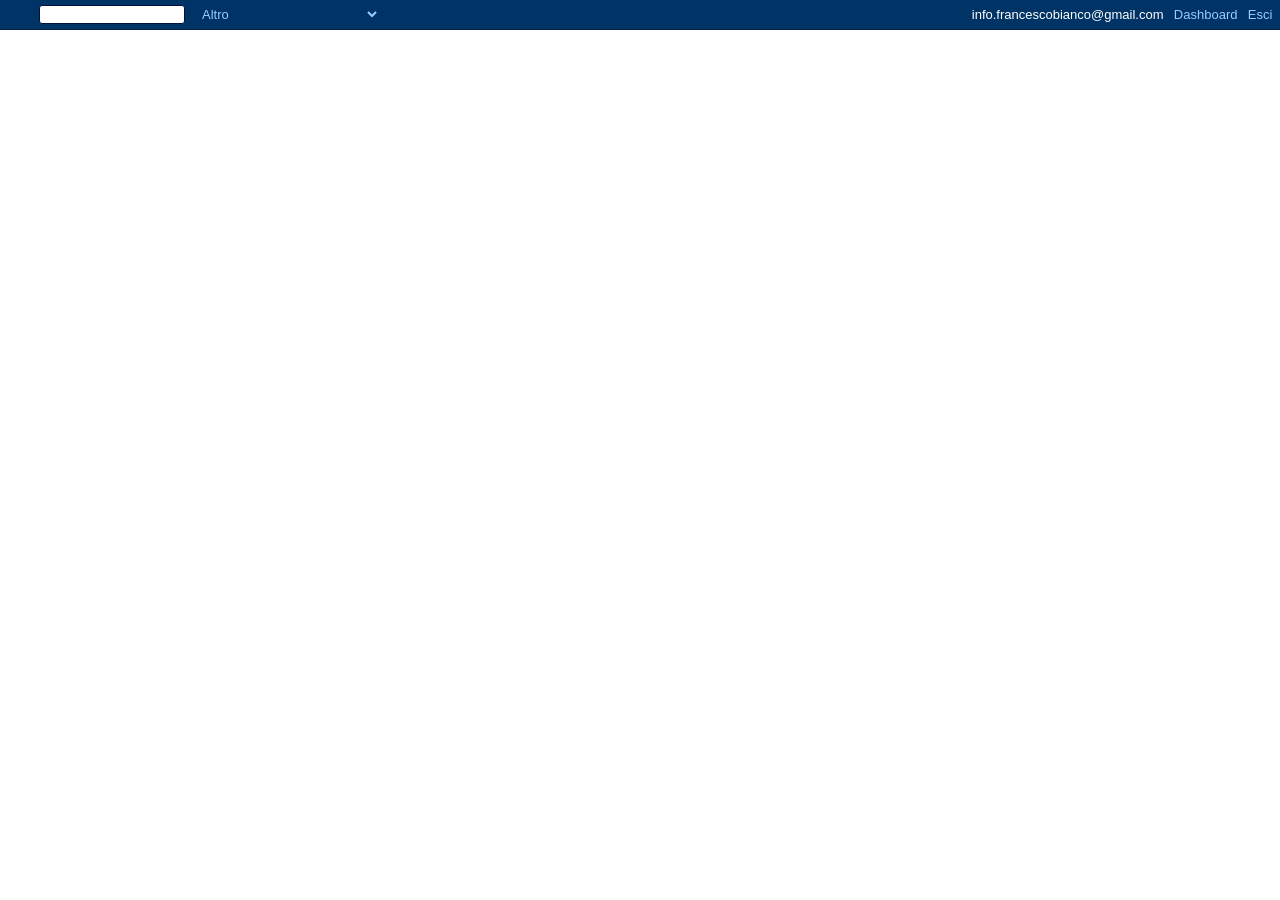
<file: backup/ldr-matrix-original-post/index_files/8557153329162421800.html>
<!DOCTYPE html>
<!-- saved from url=(0373)https://www.blogger.com/navbar/8557153329162421800?po=1624831549402895800&origin=https://tecnomelque.blogspot.com&usegapi=1&jsh=m%3B%2F_%2Fscs%2Fabc-static%2F_%2Fjs%2Fk%3Dgapi.lb.it.TBe7ZxrBFCA.O%2Fd%3D1%2Frs%3DAHpOoo-tiVwM6Ncm0sdFypY2U02zja8MMA%2Fm%3D__features__#id=navbar-iframe&_gfid=navbar-iframe&parent=https%3A%2F%2Ftecnomelque.blogspot.com&pfname=&rpctoken=41386115 -->
<html lang="it" dir="ltr"><head><meta http-equiv="Content-Type" content="text/html; charset=UTF-8"><!--<base href="https://www.blogger.com/">--><base href="."><link rel="preconnect" href="https://www.gstatic.com/"><meta name="referrer" content="origin"><script nonce="">window['ppConfig'] = {productName: 'BloggerNavbarUi', deleteIsEnforced:  true , sealIsEnforced:  true , heartbeatRate:  0.5 , periodicReportingRateMillis:  60000.0 , disableAllReporting:  false };(function(){'use strict';function k(a){var b=0;return function(){return b<a.length?{done:!1,value:a[b++]}:{done:!0}}}var l=typeof Object.defineProperties=="function"?Object.defineProperty:function(a,b,c){if(a==Array.prototype||a==Object.prototype)return a;a[b]=c.value;return a};
function m(a){a=["object"==typeof globalThis&&globalThis,a,"object"==typeof window&&window,"object"==typeof self&&self,"object"==typeof global&&global];for(var b=0;b<a.length;++b){var c=a[b];if(c&&c.Math==Math)return c}throw Error("Cannot find global object");}var n=m(this);function p(a,b){if(b)a:{var c=n;a=a.split(".");for(var d=0;d<a.length-1;d++){var e=a[d];if(!(e in c))break a;c=c[e]}a=a[a.length-1];d=c[a];b=b(d);b!=d&&b!=null&&l(c,a,{configurable:!0,writable:!0,value:b})}}
function q(a){var b=typeof Symbol!="undefined"&&Symbol.iterator&&a[Symbol.iterator];if(b)return b.call(a);if(typeof a.length=="number")return{next:k(a)};throw Error(String(a)+" is not an iterable or ArrayLike");}p("Object.is",function(a){return a?a:function(b,c){return b===c?b!==0||1/b===1/c:b!==b&&c!==c}});
p("Array.prototype.includes",function(a){return a?a:function(b,c){var d=this;d instanceof String&&(d=String(d));var e=d.length;c=c||0;for(c<0&&(c=Math.max(c+e,0));c<e;c++){var f=d[c];if(f===b||Object.is(f,b))return!0}return!1}});
p("String.prototype.includes",function(a){return a?a:function(b,c){if(this==null)throw new TypeError("The 'this' value for String.prototype.includes must not be null or undefined");if(b instanceof RegExp)throw new TypeError("First argument to String.prototype.includes must not be a regular expression");return this.indexOf(b,c||0)!==-1}});function r(a,b,c){a("https://csp.withgoogle.com/csp/proto/"+encodeURIComponent(b),JSON.stringify(c))}function t(){var a;if((a=window.ppConfig)==null?0:a.disableAllReporting)return function(){};var b,c,d,e;return(e=(b=window)==null?void 0:(c=b.navigator)==null?void 0:(d=c.sendBeacon)==null?void 0:d.bind(navigator))!=null?e:u}function u(a,b){var c=new XMLHttpRequest;c.open("POST",a);c.send(b)}
function v(){var a=(w=Object.prototype)==null?void 0:w.__lookupGetter__("__proto__"),b=x,c=y;return function(){var d=a.call(this),e,f,g,h;r(c,b,{type:"ACCESS_GET",origin:(f=window.location.origin)!=null?f:"unknown",report:{className:(g=d==null?void 0:(e=d.constructor)==null?void 0:e.name)!=null?g:"unknown",stackTrace:(h=Error().stack)!=null?h:"unknown"}});return d}}
function z(){var a=(A=Object.prototype)==null?void 0:A.__lookupSetter__("__proto__"),b=x,c=y;return function(d){d=a.call(this,d);var e,f,g,h;r(c,b,{type:"ACCESS_SET",origin:(f=window.location.origin)!=null?f:"unknown",report:{className:(g=d==null?void 0:(e=d.constructor)==null?void 0:e.name)!=null?g:"unknown",stackTrace:(h=Error().stack)!=null?h:"unknown"}});return d}}function B(a,b){C(a.productName,b);setInterval(function(){C(a.productName,b)},a.periodicReportingRateMillis)}
var D="constructor __defineGetter__ __defineSetter__ hasOwnProperty __lookupGetter__ __lookupSetter__ isPrototypeOf propertyIsEnumerable toString valueOf __proto__ toLocaleString x_ngfn_x".split(" "),E=D.concat,F=navigator.userAgent.match(/Firefox\/([0-9]+)\./),G=(!F||F.length<2?0:Number(F[1])<75)?["toSource"]:[],H;if(G instanceof Array)H=G;else{for(var I=q(G),J,K=[];!(J=I.next()).done;)K.push(J.value);H=K}var L=E.call(D,H),M=[];
function C(a,b){for(var c=[],d=q(Object.getOwnPropertyNames(Object.prototype)),e=d.next();!e.done;e=d.next())e=e.value,L.includes(e)||M.includes(e)||c.push(e);e=Object.prototype;d=[];for(var f=0;f<c.length;f++){var g=c[f];d[f]={name:g,descriptor:Object.getOwnPropertyDescriptor(Object.prototype,g),type:typeof e[g]}}if(d.length!==0){c=q(d);for(e=c.next();!e.done;e=c.next())M.push(e.value.name);var h;r(b,a,{type:"SEAL",origin:(h=window.location.origin)!=null?h:"unknown",report:{blockers:d}})}};var N=Math.random(),O=t(),P=window.ppConfig;P&&(P.disableAllReporting||P.deleteIsEnforced&&P.sealIsEnforced||N<P.heartbeatRate&&r(O,P.productName,{origin:window.location.origin,type:"HEARTBEAT"}));var y=t(),Q=window.ppConfig;if(Q)if(Q.deleteIsEnforced)delete Object.prototype.__proto__;else if(!Q.disableAllReporting){var x=Q.productName;try{var w,A;Object.defineProperty(Object.prototype,"__proto__",{enumerable:!1,get:v(),set:z()})}catch(a){}}
(function(){var a=t(),b=window.ppConfig;b&&(b.sealIsEnforced?Object.seal(Object.prototype):b.disableAllReporting||(document.readyState!=="loading"?B(b,a):document.addEventListener("DOMContentLoaded",function(){B(b,a)})))})();}).call(this);
</script><link rel="canonical" href="https://www.blogger.com/navbar/8557153329162421800"><script data-id="_gd" nonce="">window.WIZ_global_data = {"D09FCc":false,"DhgoDe":"%.@.null,null,null,\"https://www.google.com/recaptcha/api.js?trustedtypes\\u003dtrue\\u0026render\\u003d6LcdyMoZAAAAAFYwZAM4wZySTWVzr15BuInOVasu\"]","DpimGf":false,"EP1ykd":["/_/*","/mediamanager","/mediamanager/*"],"FdrFJe":"-5799141982873411731","Im6cmf":"/_/BloggerNavbarUi","LVIXXb":1,"LoQv7e":true,"MT7f9b":[],"MUE6Ne":"BloggerNavbarUi","O0O8Gc":"prod","Pttpvd":"https://connect.corp.google.com/","QrtxK":"0","S06Grb":"106338714788479880347","S6lZl":98421741,"SNlM0e":"AP-wQTRjHKeSTm3M0HKrm8ILZoNf:1746019723157","TSDtV":"%.@.[[null,[[45693794,null,false,null,null,null,\"fEjQnf\"],[45666884,null,true,null,null,null,\"t7Rarc\"],[45622724,null,true,null,null,null,\"jrwoqf\"],[45687699,null,false,null,null,null,\"H1TAV\"],[45453809,null,false,null,null,null,\"D1bn1b\"],[45693795,null,false,null,null,null,\"LjszJf\"],[45462839,null,true,null,null,null,\"UQiIPe\"],[45671567,null,false,null,null,null,\"syoxBb\"],[45453591,null,false,null,null,null,\"q0Wzdd\"],[45459555,null,false,null,null,null,\"Imeoqb\"],[45453783,null,true,null,null,null,\"hruxee\"],[45453806,null,true,null,null,null,\"UvZcsc\"],[45693316,null,false,null,null,null,\"T2lxsf\"],[45453594,null,true,null,null,null,\"P7esse\"],[45453587,null,true,null,null,null,\"vBV9id\"],[45685753,null,false,null,null,null,\"fYoHaf\"],[45667569,null,false,null,null,null,\"auEOke\"],[45648186,null,true,null,null,null,\"uOGlLc\"],[45453592,null,true,null,null,null,\"LrXoMe\"],[45672035,null,true,null,null,null,\"Ppwqme\"],[45688853,null,false,null,null,null,\"eXTpR\"],[45615300,null,true,null,null,null,\"aBBWjd\"],[45691123,null,false,null,null,null,\"b9Ro1e\"],[45453583,null,false,null,null,null,\"htThDb\"],[45453581,null,false,null,null,null,\"HVBB8d\"],[45677390,null,false,null,null,null,\"bKshFb\"],[45667603,null,false,null,null,null,\"GxOdpf\"],[45639442,null,true,null,null,null,\"aJMCnf\"],[45453597,null,true,null,null,null,\"XUycve\"],[45453582,null,false,null,null,null,\"rfYutc\"],[45453804,null,true,null,null,null,\"xmeGFd\"],[45679914,null,true,null,null,null,\"XZBBvd\"],[45665065,null,true,null,null,null,\"rrTD8\"],[45453588,null,true,null,null,null,\"cWN23c\"],[97873440,null,true,null,null,null,\"UHUTPb\"],[45453805,null,true,null,null,null,\"dYFpCd\"],[45453596,null,true,null,null,null,\"TjTUuf\"],[45453589,null,false,null,null,null,\"RiMaOe\"],[45659148,null,false,null,null,null,\"ZNGABe\"],[45679915,null,true,null,null,null,\"kPOBAc\"],[45453808,null,true,null,null,null,\"RKg7re\"],[45453598,null,true,null,null,null,\"Uf0Lzf\"],[45685752,null,false,null,null,null,\"px1Wsb\"],[45453584,null,false,null,null,null,\"ba4e8\"],[45453595,null,true,null,null,null,\"mjuTUc\"],[45676334,null,false,null,null,null,\"IO3One\"],[45453593,null,true,null,null,null,\"JRlLM\"]],\"CAMSEh0X0tfYKwjLjtgGCO6PKwDYdw\\u003d\\u003d\"]]]","UUFaWc":"%.@.null,1000,2]","Vvafkd":false,"W3Yyqf":"106338714788479880347","Yllh3e":"%.@.1746019723132236,122285692,1511222195]","b5W2zf":"default_BloggerNavbarUi","bhtUOb":"","cfb2h":"boq_bloggeruiserver_20250424.00_p0","eNnkwf":"1746019723","eptZe":"/_/BloggerNavbarUi/","fPDxwd":[93841509,97496386,98218420],"gGcLoe":false,"iCzhFc":false,"khbx6e":false,"mEBQib":"6LcdyMoZAAAAAFYwZAM4wZySTWVzr15BuInOVasu","nQyAE":{"aBBWjd":"true","kPOBAc":"true","UQiIPe":"true","XZBBvd":"true","RiMaOe":"false","aJMCnf":"true","rrTD8":"true","htThDb":"false","rfYutc":"false","ba4e8":"false","HVBB8d":"false","cWN23c":"true","vBV9id":"true","xmeGFd":"true","dYFpCd":"true","GxOdpf":"false","UvZcsc":"true","RKg7re":"true","D1bn1b":"false","bKshFb":"false","XUycve":"true","ZNGABe":"false","b9Ro1e":"false","px1Wsb":"false","q0Wzdd":"false","Uf0Lzf":"true","hruxee":"true","auEOke":"false","IO3One":"false","Ppwqme":"true","fYoHaf":"false","JRlLM":"true","H1TAV":"false","P7esse":"true","LrXoMe":"true","eXTpR":"false","mjuTUc":"true"},"oPEP7c":"info.francescobianco@gmail.com","p9hQne":"/_/scs/mss-static/_/r/","qDCSke":"106338714788479880347","qwAQke":"BloggerNavbarUi","qymVe":"zQuK5mCJ7M7DdHe_LM19gBYv4fc","rEWKVc":"prod","rtQCxc":-120,"u4g7r":"%.@.null,1,2]","vJQk6":false,"w2btAe":"%.@.\"106338714788479880347\",\"106338714788479880347\",\"0\",true,null,null,true,false]","xn5OId":false,"xnI9P":true,"xwAfE":true,"y2FhP":"prod","yFnxrf":1884,"zChJod":"%.@.]"};</script><script nonce="">(function(){'use strict';var a=window,d=a.performance,l=k();a.cc_latency_start_time=d&&d.now?0:d&&d.timing&&d.timing.navigationStart?d.timing.navigationStart:l;function k(){return d&&d.now?d.now():(new Date).getTime()}function n(e){if(d&&d.now&&d.mark){var g=d.mark(e);if(g)return g.startTime;if(d.getEntriesByName&&(e=d.getEntriesByName(e).pop()))return e.startTime}return k()}a.onaft=function(){n("aft")};a._isLazyImage=function(e){return e.hasAttribute("data-src")||e.hasAttribute("data-ils")||e.getAttribute("loading")==="lazy"};
a.l=function(e){function g(b){var c={};c[b]=k();a.cc_latency.push(c)}function m(b){var c=n("iml");b.setAttribute("data-iml",c);return c}a.cc_aid=e;a.iml_start=a.cc_latency_start_time;a.css_size=0;a.cc_latency=[];a.ccTick=g;a.onJsLoad=function(){g("jsl")};a.onCssLoad=function(){g("cssl")};a._isVisible=function(b,c){if(!c||c.style.display=="none")return!1;var f=b.defaultView;if(f&&f.getComputedStyle&&(f=f.getComputedStyle(c),f.height=="0px"||f.width=="0px"||f.visibility=="hidden"))return!1;if(!c.getBoundingClientRect)return!0;
var h=c.getBoundingClientRect();c=h.left+a.pageXOffset;f=h.top+a.pageYOffset;if(f+h.height<0||c+h.width<0||h.height<=0||h.width<=0)return!1;b=b.documentElement;return f<=(a.innerHeight||b.clientHeight)&&c<=(a.innerWidth||b.clientWidth)};a._recordImlEl=m;document.documentElement.addEventListener("load",function(b){b=b.target;var c;b.tagName!="IMG"||b.hasAttribute("data-iid")||a._isLazyImage(b)||b.hasAttribute("data-noaft")||(c=m(b));if(a.aft_counter&&(b=a.aft_counter.indexOf(b),b!==-1&&(b=a.aft_counter.splice(b,
1).length===1,a.aft_counter.length===0&&b&&c)))a.onaft(c)},!0);a.prt=-1;a.wiz_tick=function(){var b=n("prt");a.prt=b}};}).call(this);
l('pwnGW')</script><script nonce="">var _F_cssRowKey = 'boq-blogger.BloggerNavbarUi.5Tdsh4YfTW0.L.B1.O';var _F_combinedSignature = 'AEy-KP1tFsR--EI_TkV1F9RtCpTqIfvyYQ';function _DumpException(e) {throw e;}</script><style data-href="/_/scs/mss-static/_/ss/k=boq-blogger.BloggerNavbarUi.5Tdsh4YfTW0.L.B1.O/am=AGDALQ/d=1/ed=1/rs=AEy-KP24xaTS3GTfiFmh9RtOE7nndy_iiQ/m=navbarview,_b,_tp" nonce="">html,body{height:100%;overflow:hidden}body{-webkit-font-smoothing:antialiased;-moz-osx-font-smoothing:grayscale;color:rgba(0,0,0,.87);font-family:Roboto,RobotoDraft,Helvetica,Arial,sans-serif;margin:0;text-size-adjust:100%}textarea{font-family:Roboto,RobotoDraft,Helvetica,Arial,sans-serif}a{text-decoration:none;color:#2962ff}img{border:none}*{-webkit-tap-highlight-color:transparent}#apps-debug-tracers{display:none}html,body{overflow:visible}body{overflow-y:scroll}/*# sourceMappingURL=chrome.css.map */.kFwPee{height:100%}.ydMMEb{width:100%}.SSPGKf{display:block;overflow-y:hidden;z-index:1}.eejsDc{overflow-y:auto;-webkit-overflow-scrolling:touch}.MCcOAc{bottom:0;left:0;position:absolute;right:0;top:0;overflow:hidden;z-index:1}.MCcOAc>.pGxpHc{flex-shrink:0;flex-grow:0}.IqBfM>.HLlAHb{align-items:center;display:flex;height:60px;position:absolute;right:16px;top:0;z-index:9999}.VUoKZ{display:none;position:absolute;top:0;left:0;right:0;height:3px;z-index:1001}.TRHLAc{position:absolute;top:0;left:0;width:25%;height:100%;background:#68e;transform:scaleX(0)}.TRHLAc{transform-origin:0 0}.mIM26c .VUoKZ{display:block}.mIM26c .TRHLAc{animation:boqChromeapiPageProgressAnimation 1s infinite;animation-timing-function:cubic-bezier(.4,0,1,1);animation-delay:.1s}.ghyPEc .VUoKZ{position:fixed}@keyframes boqChromeapiPageProgressAnimation{0%{transform:scaleX(0)}50%{transform:scaleX(5)}100%{transform:scaleX(5) translateX(100%)}}.IqBfM{bottom:auto;height:100%;right:auto;width:auto}c-wiz{contain:style}c-wiz>c-data{display:none}c-wiz.rETSD{contain:none}c-wiz.Ubi8Z{contain:layout style}.T4LgNb{bottom:0;left:0;top:0;right:0;position:absolute;z-index:1}.QMEh5b{position:absolute;top:0;left:0;right:0;z-index:3}.AOq4tb{height:56px}.kFwPee{position:relative;z-index:1;height:100%}.ydMMEb{height:56px;width:100%}.SSPGKf{overflow-y:hidden;position:absolute;bottom:0;left:0;right:0;top:0}.ecJEib .AOq4tb,.ecJEib .ydMMEb{height:64px}.e2G3Fb.EWZcud .AOq4tb,.e2G3Fb.EWZcud .ydMMEb{height:48px}.e2G3Fb.b30Rkd .AOq4tb,.e2G3Fb.b30Rkd .ydMMEb{height:56px}.cqsZzb{color:#fff;border-bottom-color:#024}.uFJ9Xb{color:#333;border-bottom-color:#f5ece2}.rCOdyc{color:#fff;border-bottom-color:#111}.vzSyEf{color:#000;border-bottom-color:#ccc}.mwFK0c{color:#444;border-bottom-color:#888}.TvaWRc{color:#ccc;border-bottom-color:#000}.k0qKjf{position:absolute;left:0;top:0;width:100%;height:30px;z-index:-1}.SPddH{background-color:#036}.jeP7cd{background-color:#e1d4c0}.pxD7f{background-color:#333}.axN5sf{background-color:#ededed}.ijDOxc{background-color:#fff;opacity:.4}.fhABSc{background-color:#000;opacity:.4}.ToxeQe{background-color:transparent}.ToxeQe:active{background-color:#fff;opacity:.4}.JJYBTc{background-color:transparent}.JJYBTc:active{background-color:#000;opacity:.4}.PGEEnb{display:inline-block;font-size:13px;vertical-align:middle;padding:2px .4em}.PGEEnb:hover{text-decoration:underline}.TbO8xc{color:#9cf}.TbO8xc:hover{color:#fff}.IZfeAd{color:#664e38}.IZfeAd:hover{color:#047}.DO9Q8b{color:#aaa}.DO9Q8b:hover{color:#fff}.ZCoDM{color:#333}.ZCoDM:hover{color:#930}.s8lUn{color:#333}.s8lUn:hover{color:#55e}.HyeTMe{color:#ddd}.HyeTMe:hover{color:#fff}.QESfS{display:block;margin-right:8px;margin-left:8px;width:20px;height:20px;cursor:pointer;cursor:hand}.dtva3b{background:url(https://resources.blogblog.com/img/navbar/icons_orange.png) no-repeat -26px 0}.IDE63d{background:url(https://resources.blogblog.com/img/navbar/icons_orange.png) no-repeat -26px 0}.RJhere{background:url(https://resources.blogblog.com/img/navbar/icons_gray.png) no-repeat -26px 0}.F5rZ9d{background:url(https://resources.blogblog.com/img/navbar/icons_orange.png) no-repeat -26px 0}.jgqtSe{background:url(https://resources.blogblog.com/img/navbar/icons_peach.png) no-repeat -26px 0}.uxk61d{background:url(https://resources.blogblog.com/img/navbar/icons_gray.png) no-repeat -26px 0}.ENqPLc{font-size:13px;color:#000;background-color:transparent;border:none;width:120px;margin:0}.bQ1fYb{margin:0 .5em 0 0;border-radius:3px;-moz-border-radius:3px;-webkit-border-radius:3px;padding:0 .3em}.lVTjQb{background-color:#fff;border:1px solid #014}.YDEM2{background-color:#fff;border:1px solid #bcac97}.d6y1ec{background-color:#fff;border:1px solid #000}.d8Wvcd,.nl9vJe{background-color:#fff;border:1px solid #014}.ZObeYc{background-color:#fff;border:1px solid #aaa}.m3Blcf{display:block;width:13px;height:13px;cursor:pointer;cursor:hand}.XFFe5e{background:url(https://resources.blogblog.com/img/navbar/icons_orange.png) no-repeat 0 0}.XFFe5e:hover{background:url(https://resources.blogblog.com/img/navbar/icons_orange.png) no-repeat -13px 0}.iXjxgf{background:url(https://resources.blogblog.com/img/navbar/icons_orange.png) no-repeat 0 0}.iXjxgf:hover{background:url(https://resources.blogblog.com/img/navbar/icons_orange.png) no-repeat -13px 0}.BgPLxc{background:url(https://resources.blogblog.com/img/navbar/icons_gray.png) no-repeat 0 0}.BgPLxc:hover{background:url(https://resources.blogblog.com/img/navbar/icons_gray.png) no-repeat -13px 0}.metDId{background:url(https://resources.blogblog.com/img/navbar/icons_orange.png) no-repeat 0 0}.metDId:hover{background:url(https://resources.blogblog.com/img/navbar/icons_orange.png) no-repeat -13px 0}.opT0zc{background:url(https://resources.blogblog.com/img/navbar/icons_peach.png) no-repeat 0 0}.opT0zc:hover{background:url(https://resources.blogblog.com/img/navbar/icons_peach.png) no-repeat -13px 0}.oeB2wf{background:url(https://resources.blogblog.com/img/navbar/icons_gray.png) no-repeat 0 0}.oeB2wf:hover{background:url(https://resources.blogblog.com/img/navbar/icons_gray.png) no-repeat -13px 0}.GHuuof{white-space:nowrap;height:29px;background:transparent;border-bottom-style:solid;border-bottom-width:1px;font-size:13px;font-family:Arial,Sans-serif;position:relative;overflow:hidden}.sOblfe{border:0;margin-left:.2em;height:29px;width:100%}.L3Qlm{text-indent:1px;text-overflow:"";border:0}.Lfphtd{text-align:right;padding-right:5px;white-space:nowrap}.MLeDjd{display:inline-block;font-size:13px;vertical-align:middle;padding:2px .4em}.SSPGKf{position:relative;min-height:100%}.SSPGKf.BIIBbc{height:100%;overflow:hidden}.kFwPee{backface-visibility:hidden;min-height:100%;height:auto}.T4LgNb{min-height:100%;position:relative}.T4LgNb.eejsDc{min-height:100%;overflow-y:hidden;-webkit-overflow-scrolling:auto}.QMEh5b{position:fixed}sentinel{}</style><script nonce="">onCssLoad();</script><style nonce="">@font-face{font-family:'Product Sans';font-style:normal;font-weight:400;src:url(https://fonts.gstatic.com/s/productsans/v9/pxiDypQkot1TnFhsFMOfGShVGdeOcEg.woff2)format('woff2');unicode-range:U+0100-02BA,U+02BD-02C5,U+02C7-02CC,U+02CE-02D7,U+02DD-02FF,U+0304,U+0308,U+0329,U+1D00-1DBF,U+1E00-1E9F,U+1EF2-1EFF,U+2020,U+20A0-20AB,U+20AD-20C0,U+2113,U+2C60-2C7F,U+A720-A7FF;}@font-face{font-family:'Product Sans';font-style:normal;font-weight:400;src:url(https://fonts.gstatic.com/s/productsans/v9/pxiDypQkot1TnFhsFMOfGShVF9eO.woff2)format('woff2');unicode-range:U+0000-00FF,U+0131,U+0152-0153,U+02BB-02BC,U+02C6,U+02DA,U+02DC,U+0304,U+0308,U+0329,U+2000-206F,U+20AC,U+2122,U+2191,U+2193,U+2212,U+2215,U+FEFF,U+FFFD;}</style><script nonce="">(function(){'use strict';function g(){var a=k,b=0;return function(){return b<a.length?{done:!1,value:a[b++]}:{done:!0}}};/*

 Copyright The Closure Library Authors.
 SPDX-License-Identifier: Apache-2.0
*/
var l=this||self;/*

 Copyright 2024 Google, Inc
 SPDX-License-Identifier: MIT
*/
var m=["focus","blur","error","load","toggle"];function n(a){return a==="mouseenter"?"mouseover":a==="mouseleave"?"mouseout":a==="pointerenter"?"pointerover":a==="pointerleave"?"pointerout":a};function p(a){this.l={};this.m={};this.i=null;this.g=[];this.o=a}p.prototype.handleEvent=function(a,b,c){q(this,{eventType:a,event:b,targetElement:b.target,eic:c,timeStamp:Date.now(),eia:void 0,eirp:void 0,eiack:void 0})};function q(a,b){if(a.i)a.i(b);else{b.eirp=!0;var c;(c=a.g)==null||c.push(b)}}
function r(a,b,c){if(!(b in a.l)&&a.o){var e=function(f,d,B){a.handleEvent(f,d,B)};a.l[b]=e;c=n(c||b);if(c!==b){var h=a.m[c]||[];h.push(b);a.m[c]=h}a.o.addEventListener(c,function(f){return function(d){e(b,d,f)}},void 0)}}p.prototype.j=function(a){return this.l[a]};p.prototype.ecrd=function(a){this.i=a;var b;if((b=this.g)==null?0:b.length){for(a=0;a<this.g.length;a++)q(this,this.g[a]);this.g=null}};var t=typeof navigator!=="undefined"&&/iPhone|iPad|iPod/.test(navigator.userAgent);function u(a){this.g=a;this.i=[]}u.prototype.addEventListener=function(a,b,c){t&&(this.g.style.cursor="pointer");var e=this.i,h=e.push,f=this.g;b=b(this.g);var d=!1;m.indexOf(a)>=0&&(d=!0);f.addEventListener(a,b,typeof c==="boolean"?{capture:d,passive:c}:d);h.call(e,{eventType:a,j:b,capture:d,passive:c})};var k="click dblclick focus focusin blur error focusout keydown keyup keypress load mouseover mouseout mouseenter mouseleave mousemove submit toggle touchstart touchend touchmove touchcancel auxclick change compositionstart compositionupdate compositionend beforeinput input select textinput copy cut paste mousedown mouseup wheel contextmenu dragover dragenter dragleave drop dragstart dragend pointerdown pointermove pointerup pointercancel pointerenter pointerleave pointerover pointerout gotpointercapture lostpointercapture ended loadedmetadata pagehide pageshow visibilitychange beforematch".split(" ");
if(!(k instanceof Array)){var v;var w=typeof Symbol!="undefined"&&Symbol.iterator&&k[Symbol.iterator];if(w)v=w.call(k);else if(typeof k.length=="number")v={next:g()};else throw Error(String(k)+" is not an iterable or ArrayLike");for(var x,y=[];!(x=v.next()).done;)y.push(x.value)};var z=function(a){return{trigger:function(b){var c=a.j(b.type);c||(r(a,b.type),c=a.j(b.type));var e=b.target||b.srcElement;c&&c(b.type,b,e.ownerDocument.documentElement)},configure:function(b){b(a)}}}(function(){var a=window,b=new u(a.document.documentElement),c=new p(b);k.forEach(function(d){return r(c,d)});var e,h,f;"onwebkitanimationend"in a&&(e="webkitAnimationEnd");r(c,"animationend",e);"onwebkitanimationstart"in a&&(h="webkitAnimationStart");r(c,"animationstart",h);r(c,"animationcancel");"onwebkittransitionend"in
a&&(f="webkitTransitionEnd");r(c,"transitionend",f);return{s:c,container:b}}().s),A=["BOQ_wizbind"],C=window||l,D;for(;A.length&&(D=A.shift());)A.length||z===void 0?C[D]&&C[D]!==Object.prototype[D]?C=C[D]:C=C[D]={}:C[D]=z;}).call(this);
</script><script nocollect="" src="./m=_b,_tp" defer="" id="base-js" fetchpriority="high" nonce=""></script><script nonce="">if (window.BOQ_loadedInitialJS) {onJsLoad();} else {document.getElementById('base-js').addEventListener('load', onJsLoad, false);}</script><script nonce="">
    window['_wjdc'] = function (d) {window['_wjdd'] = d};
    </script><title></title><script nonce="">var AF_initDataKeys = ["ds:0","ds:1","ds:2","ds:3"]; var AF_dataServiceRequests = {'ds:0' : {id:'f0KjWb',request:["8557153329162421800"]},'ds:1' : {id:'qNvyId',request:["8557153329162421800"]},'ds:2' : {id:'rWj6Xe',request:["8557153329162421800","1624831549402895800",1]},'ds:3' : {id:'VLcYO',request:["8557153329162421800","https://tecnomelque.blogspot.com"]}}; var AF_initDataChunkQueue = []; var AF_initDataCallback; var AF_initDataInitializeCallback; if (AF_initDataInitializeCallback) {AF_initDataInitializeCallback(AF_initDataKeys, AF_initDataChunkQueue, AF_dataServiceRequests);}if (!AF_initDataCallback) {AF_initDataCallback = function(chunk) {AF_initDataChunkQueue.push(chunk);};}</script><style nonce="" type="text/css" data-late-css="">.EDId0c{position:relative}.nhh4Ic{position:absolute;left:0;right:0;top:0;z-index:1;pointer-events:none}.nhh4Ic[data-state=snapping],.nhh4Ic[data-state=cancelled]{transition:transform 200ms}.MGUFnf{display:block;width:28px;height:28px;padding:15px;margin:0 auto;transform:scale(0.7);background-color:#fafafa;border:1px solid #e0e0e0;border-radius:50%;box-shadow:0 2px 2px 0 rgba(0,0,0,.2);transition:opacity 400ms}.nhh4Ic[data-state=resting] .MGUFnf,.nhh4Ic[data-state=cooldown] .MGUFnf{transform:scale(0);transition:transform 150ms}.nhh4Ic .LLCa0e{stroke-width:3.6px;transform:translateZ(1px)}.nhh4Ic[data-past-threshold=false] .LLCa0e{opacity:.3}.rOhAxb{fill:#4285f4;stroke:#4285f4}.A6UUqe{display:none;stroke-width:3px;width:28px;height:28px}.tbcVO{width:28px;height:28px}.bQ7oke{position:absolute;width:0;height:0;overflow:hidden}.A6UUqe.qs41qe{animation-name:quantumWizSpinnerRotate;animation-duration:1568.63ms;animation-iteration-count:infinite;animation-timing-function:linear;display:inline-block}.A6UUqe.SdoWjb{display:inline-block}.A6UUqe.qs41qe .ceIWpc{stroke:none;fill:none}.A6UUqe.sf4e6b .qjUCkf{stroke-width:0}.qjUCkf{transition:stroke-width 400ms;-webkit-transform-origin:50% 50%;transform-origin:14px 14px;stroke-dasharray:58.9 58.9;stroke-dashoffset:58.9;fill:none;transform:rotate(0deg)}.A6UUqe.SdoWjb .qjUCkf{transition-duration:0}.A6UUqe.iPwZeb .qjUCkf{animation-delay:-466ms,-466ms,-466ms}.A6UUqe.qs41qe .qjUCkf{animation-name:quantumWizSpinnerFillUnfill,quantumWizSpinnerRot,quantumWizSpinnerColors;animation-duration:1333ms,5332ms,5332ms;animation-iteration-count:infinite,infinite,infinite;animation-timing-function:cubic-bezier(0.4,0,0.2,1),steps(4),linear;animation-fill-mode:forwards}@keyframes quantumWizSpinnerRotate{0%{transform:rotate(0deg)}to{transform:rotate(360deg)}}@keyframes quantumWizSpinnerFillUnfill{0%{stroke-dashoffset:58.8}50%{stroke-dashoffset:0}to{stroke-dashoffset:-58.4}}@keyframes quantumWizSpinnerRot{0%{transform:rotate(0deg)}to{transform:rotate(-360deg)}}@keyframes quantumWizSpinnerColors{0%{stroke:#4285f4}18%{stroke:#4285f4}25%{stroke:#db4437}43%{stroke:#db4437}50%{stroke:#f4b400}68%{stroke:#f4b400}75%{stroke:#0f9d58}93%{stroke:#0f9d58}to{stroke:#4285f4}}:root{--boq-chrometransition-background:#eee;--boq-chrometransition-active-background-opacity:0.8}.KL4X6e{background:var(--boq-chrometransition-background);bottom:0;left:0;opacity:0;position:absolute;right:0;top:0}.TuA45b{opacity:var(--boq-chrometransition-active-background-opacity)}sentinel{}</style></head><body id="yDmH0d" jscontroller="pjICDe" jsaction="rcuQ6b:npT2md; click:FAbpgf; auxclick:FAbpgf;c0v8t:.CLIENT;keydown:.CLIENT;keyup:.CLIENT;keypress:.CLIENT;UjQMac:.CLIENT;nHjqDd:.CLIENT" class="tQj5Y ghyPEc IqBfM ecJEib EWZcud LcUz9d" marginwidth="0" marginheight="0"><script aria-hidden="true" nonce="">window.wiz_progress&&window.wiz_progress();</script><div class="VUoKZ" aria-hidden="true"><div class="TRHLAc"></div></div><c-wiz jsrenderer="ybDRad" class="SSPGKf" jsdata="deferred-i1" data-p="%.@.&quot;8557153329162421800&quot;,&quot;1624831549402895800&quot;,1,null,&quot;info.francescobianco@gmail.com&quot;,&quot;https://tecnomelque.blogspot.com&quot;]" data-node-index="0;0" jsmodel="hc6Ubd" view="" c-wiz="" data-ogpc=""><div class="T4LgNb " jsname="a9kxte"><div jsname="qJTHM" class="kFwPee"><div jscontroller="hkrsAe" class="GHuuof cqsZzb"><div class="k0qKjf SPddH"></div><div><table class="sOblfe" cellpadding="0" cellspacing="0"><tbody><tr style="height:20px"><td style="width: 24px"><a href="https://www.blogger.com/" title="Vai a Blogger.com" class="QESfS dtva3b" tabindex="0" target="_top"></a></td><td style="width: 150px;"><form action="https://tecnomelque.blogspot.com/search" method="GET" style="display:inline" jsname="UevHkd" target="_top"><div class="bQ1fYb lVTjQb"><table cellpadding="0" cellspacing="0"><tbody><tr><td><input name="q" type="text" class="ENqPLc"></td><td style="width:15px"><span class="m3Blcf XFFe5e" jsname="SyZOob" jsaction="click:U067Gf" aria-label="Search" role="button"></span></td></tr></tbody></table></div></form></td><td style="white-space: nowrap"><select class="L3Qlm PGEEnb TbO8xc SPddH" jsname="c4bvtd" jsaction="change:zm3wZe" aria-label="Altre opzioni"><option value="more" selected="">Altro</option><option value="/email-post/8557153329162421800/1624831549402895800">Condividi tramite email</option><option value="/share-post.g?blogID=8557153329162421800&amp;postID=1624831549402895800&amp;isHttps=true&amp;target=facebook">Condividi tramite Facebook</option><option value="/share-post.g?blogID=8557153329162421800&amp;postID=1624831549402895800&amp;isHttps=true&amp;target=twitter">Condividi tramite Twitter</option><option value="https://www.blogger.com/report">Segnala un abuso</option></select></td><td class="Lfphtd"><span class="MLeDjd">info.francescobianco@gmail.com</span><a class="PGEEnb TbO8xc" href="https://www.blogger.com/" tabindex="0" target="_top">Dashboard</a><a class="PGEEnb TbO8xc" href="https://tecnomelque.blogspot.com/logout?d=https://www.blogger.com/logout-redirect.g?blogID%3D8557153329162421800%26postID%3D1624831549402895800" tabindex="0" target="_top">Esci</a></td></tr></tbody></table></div></div></div></div><c-data id="i1" jsdata=" v3Bbmc;unsupported;2 v3Bbmc;unsupported;3 I1WxAd;_;1 swLfsc;_;4"></c-data></c-wiz><script aria-hidden="true" nonce="">window.wiz_progress&&window.wiz_progress();window.wiz_tick&&window.wiz_tick('ybDRad');</script><script nonce="">(function(){'use strict';var c=window,d=[];c.aft_counter=d;var e=[],f=0;function _recordIsAboveFold(a){if(!c._isLazyImage(a)&&!a.hasAttribute("data-noaft")&&a.src){var b=(c._isVisible||function(){})(c.document,a);a.setAttribute("data-atf",b);b&&(e.indexOf(a)!==-1||d.indexOf(a)!==-1||a.complete||d.push(a),a.hasAttribute("data-iml")&&(a=Number(a.getAttribute("data-iml")),a>f&&(f=a)))}}
c.initAft=function(){f=0;e=Array.prototype.slice.call(document.getElementsByTagName("img")).filter(function(a){return!!a.getAttribute("data-iml")});[].forEach.call(document.getElementsByTagName("img"),function(a){try{_recordIsAboveFold(a)}catch(b){throw b.message=a.hasAttribute("data-iid")?b.message+"\nrecordIsAboveFold error for defer inlined image":b.message+("\nrecordIsAboveFold error for img element with <src: "+a.src+">"),b;}});if(d.length===0)c.onaft(f)};}).call(this);
initAft()</script><script id="_ij" nonce="">window.IJ_values = [["106338714788479880347","106338714788479880347","0",true,null,null,true,false],'0','https:\/\/www.blogger.com\/','AIzaSyAWeffli3QsBopC0tEtHq9E29LQEBwwS1Q','blogspot.com','6LdyZ_4SAAAAAKirYQFAvI_BEKsYyTQLdCegE8Ah', 90.0 , false , false , false , false ,'https:\/\/www.blogger.com', false , null ,'boq_bloggeruiserver_20250424.00_p0','www.blogger.com', 0.0 ,'','BxyyGwlDbcdh8SMwCtOSjQ','PK4GpE1FpF3JmoIDoflyJQ','DEFAULT', 1.746019723158E12 ,'', 2025.0 ,'https:\/\/www.blogger.com\/navbar\/8557153329162421800', null ,'ltr', false ,'https:\/\/accounts.google.com\/AccountChooser?continue\x3dhttps:\/\/www.blogger.com\/navbar\/8557153329162421800?po%3D1624831549402895800%26origin%3Dhttps:\/\/tecnomelque.blogspot.com%26usegapi%3D1%26jsh%3Dm;\/_\/scs\/abc-static\/_\/js\/k%253Dgapi.lb.it.TBe7ZxrBFCA.O\/d%253D1\/rs%253DAHpOoo-tiVwM6Ncm0sdFypY2U02zja8MMA\/m%253D__features__\x26hl\x3dit','https:\/\/accounts.google.com\/ServiceLogin?hl\x3dit\x26authuser\x3d0\x26continue\x3dhttps:\/\/www.blogger.com\/navbar\/8557153329162421800?po%3D1624831549402895800%26origin%3Dhttps:\/\/tecnomelque.blogspot.com%26usegapi%3D1%26jsh%3Dm;\/_\/scs\/abc-static\/_\/js\/k%253Dgapi.lb.it.TBe7ZxrBFCA.O\/d%253D1\/rs%253DAHpOoo-tiVwM6Ncm0sdFypY2U02zja8MMA\/m%253D__features__','0','https:\/\/accounts.google.com\/SignOutOptions?continue\x3dhttps:\/\/www.blogger.com\/navbar\/8557153329162421800?po%3D1624831549402895800%26origin%3Dhttps:\/\/tecnomelque.blogspot.com%26usegapi%3D1%26jsh%3Dm;\/_\/scs\/abc-static\/_\/js\/k%253Dgapi.lb.it.TBe7ZxrBFCA.O\/d%253D1\/rs%253DAHpOoo-tiVwM6Ncm0sdFypY2U02zja8MMA\/m%253D__features__', false ,'AOuZoY7UVFVTsZdYiordWyiquZA-4ft2bg:1746019723159','AOuZoY7BG76iS4IJayoRfPPir2ZlkiO4QA:1746019723160', false , false ,'it','it','it','https:\/\/goto2.corp.google.com\/mdtredirect?data_id_filter\x3dwww.blogger.com\x26system_name\x3dblogger-ui-server', null ,'AP-wQTRjHKeSTm3M0HKrm8ILZoNf:1746019723157','https:\/\/www.blogger.com\/picker','https:\/\/docs.google.com\/picker','\/upload\/blogger\/photos\/resumable', true ,'','\/upload\/blogger\/resumable','https:\/\/myaccount.google.com\/privacypolicy?hl\x3dit', false , null ,'\/_\/scs\/mss-static\/_\/r\/','https:\/\/myaccount.google.com\/termsofservice?hl\x3dit','info.francescobianco@gmail.com', true ,'106338714788479880347',]; window.IJ_valuesCb && window.IJ_valuesCb();</script><script class="ds:1" nonce="">AF_initDataCallback({key: 'ds:1',  data:[7],errorHasStatus: true,});</script><script class="ds:2" nonce="">AF_initDataCallback({key: 'ds:2', hash: '1', data:["https://tecnomelque.blogspot.com/logout?d\u003dhttps://www.blogger.com/logout-redirect.g?blogID%3D8557153329162421800%26postID%3D1624831549402895800","https://tecnomelque.blogspot.com/search",1,1,"/email-post/8557153329162421800/1624831549402895800","/share-post.g?blogID\u003d8557153329162421800\u0026postID\u003d1624831549402895800\u0026isHttps\u003dtrue\u0026target\u003dfacebook","/share-post.g?blogID\u003d8557153329162421800\u0026postID\u003d1624831549402895800\u0026isHttps\u003dtrue\u0026target\u003dtwitter","https://www.blogger.com/report"], sideChannel: {}});</script><script class="ds:0" nonce="">AF_initDataCallback({key: 'ds:0',  data:[7],errorHasStatus: true,});</script><script class="ds:3" nonce="">AF_initDataCallback({key: 'ds:3', hash: '4', data:[], sideChannel: {}});</script><script id="wiz_jd" nonce="">if (window['_wjdc']) {const wjd = {}; window['_wjdc'](wjd); delete window['_wjdc'];}</script><script aria-hidden="true" id="WIZ-footer" nonce="">window.wiz_progress&&window.wiz_progress();window.stopScanForCss&&window.stopScanForCss(); ccTick('bl');</script></body></html>
</file>
